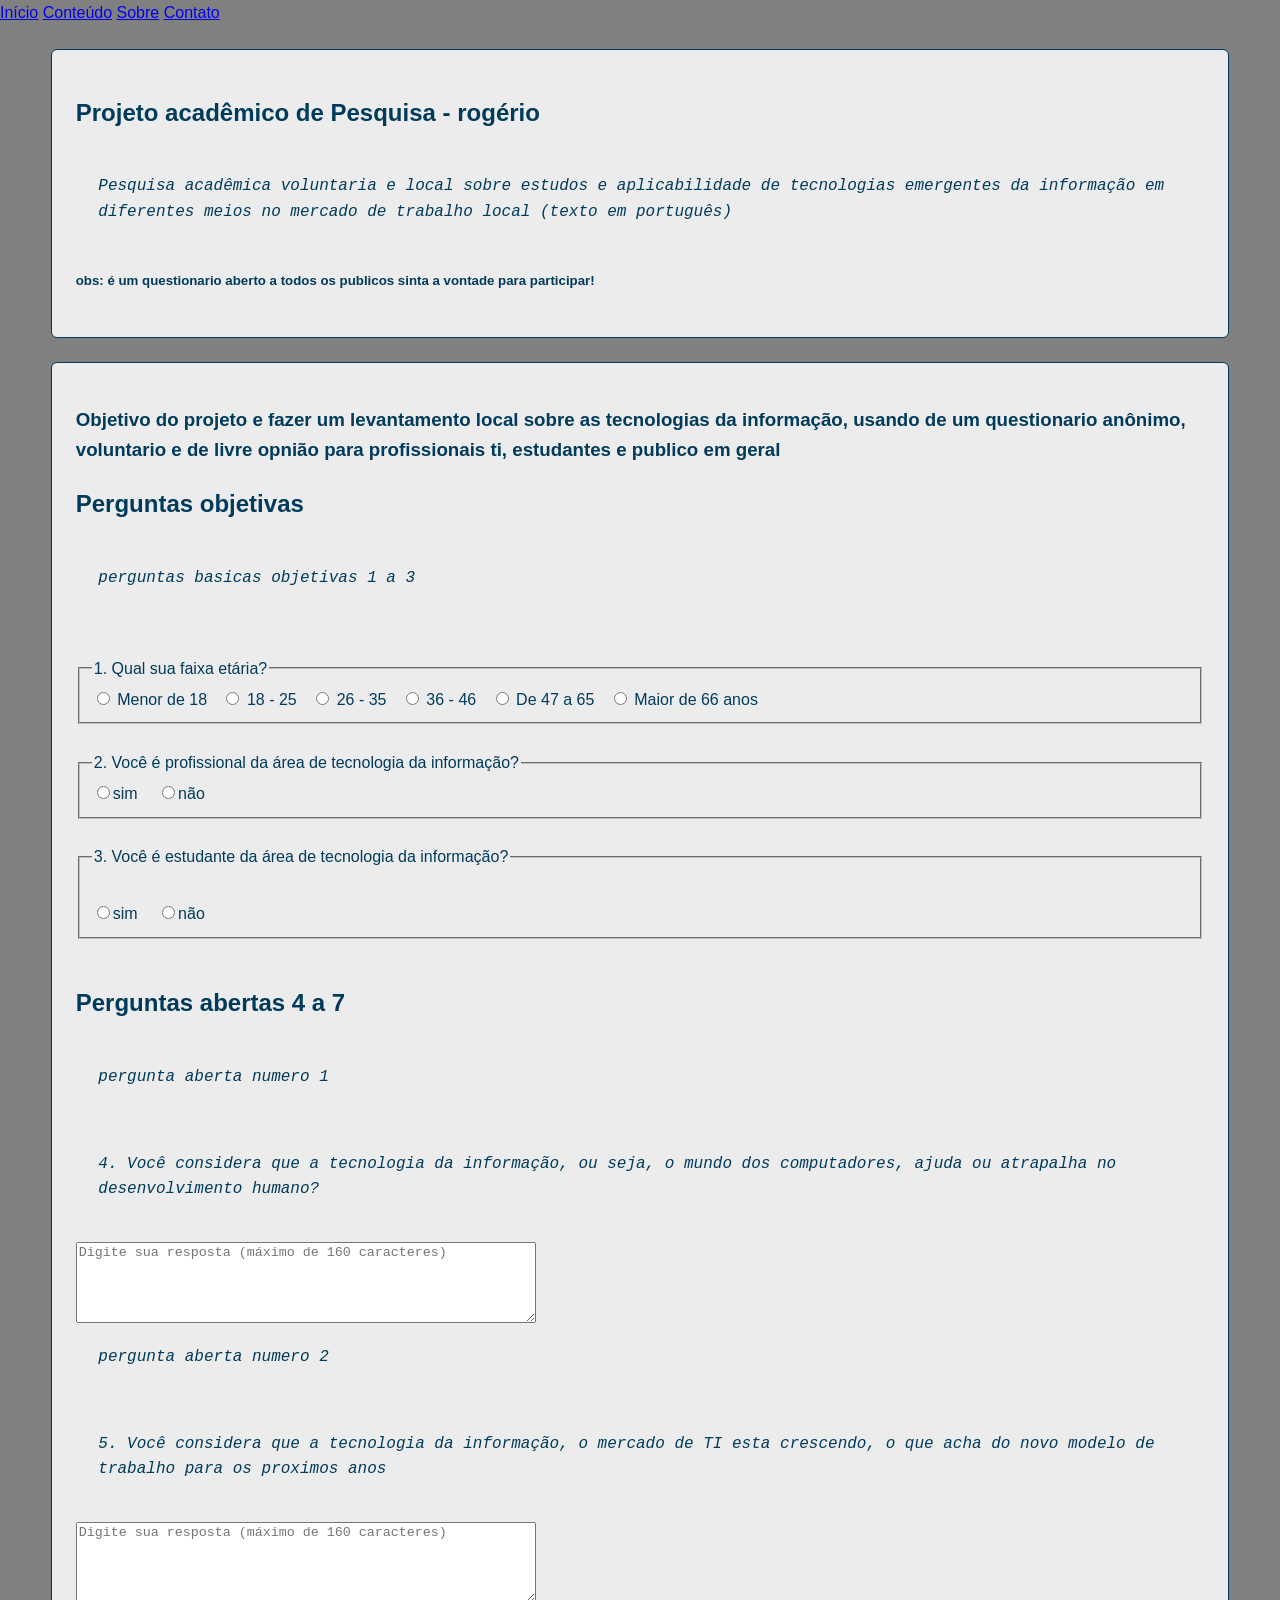
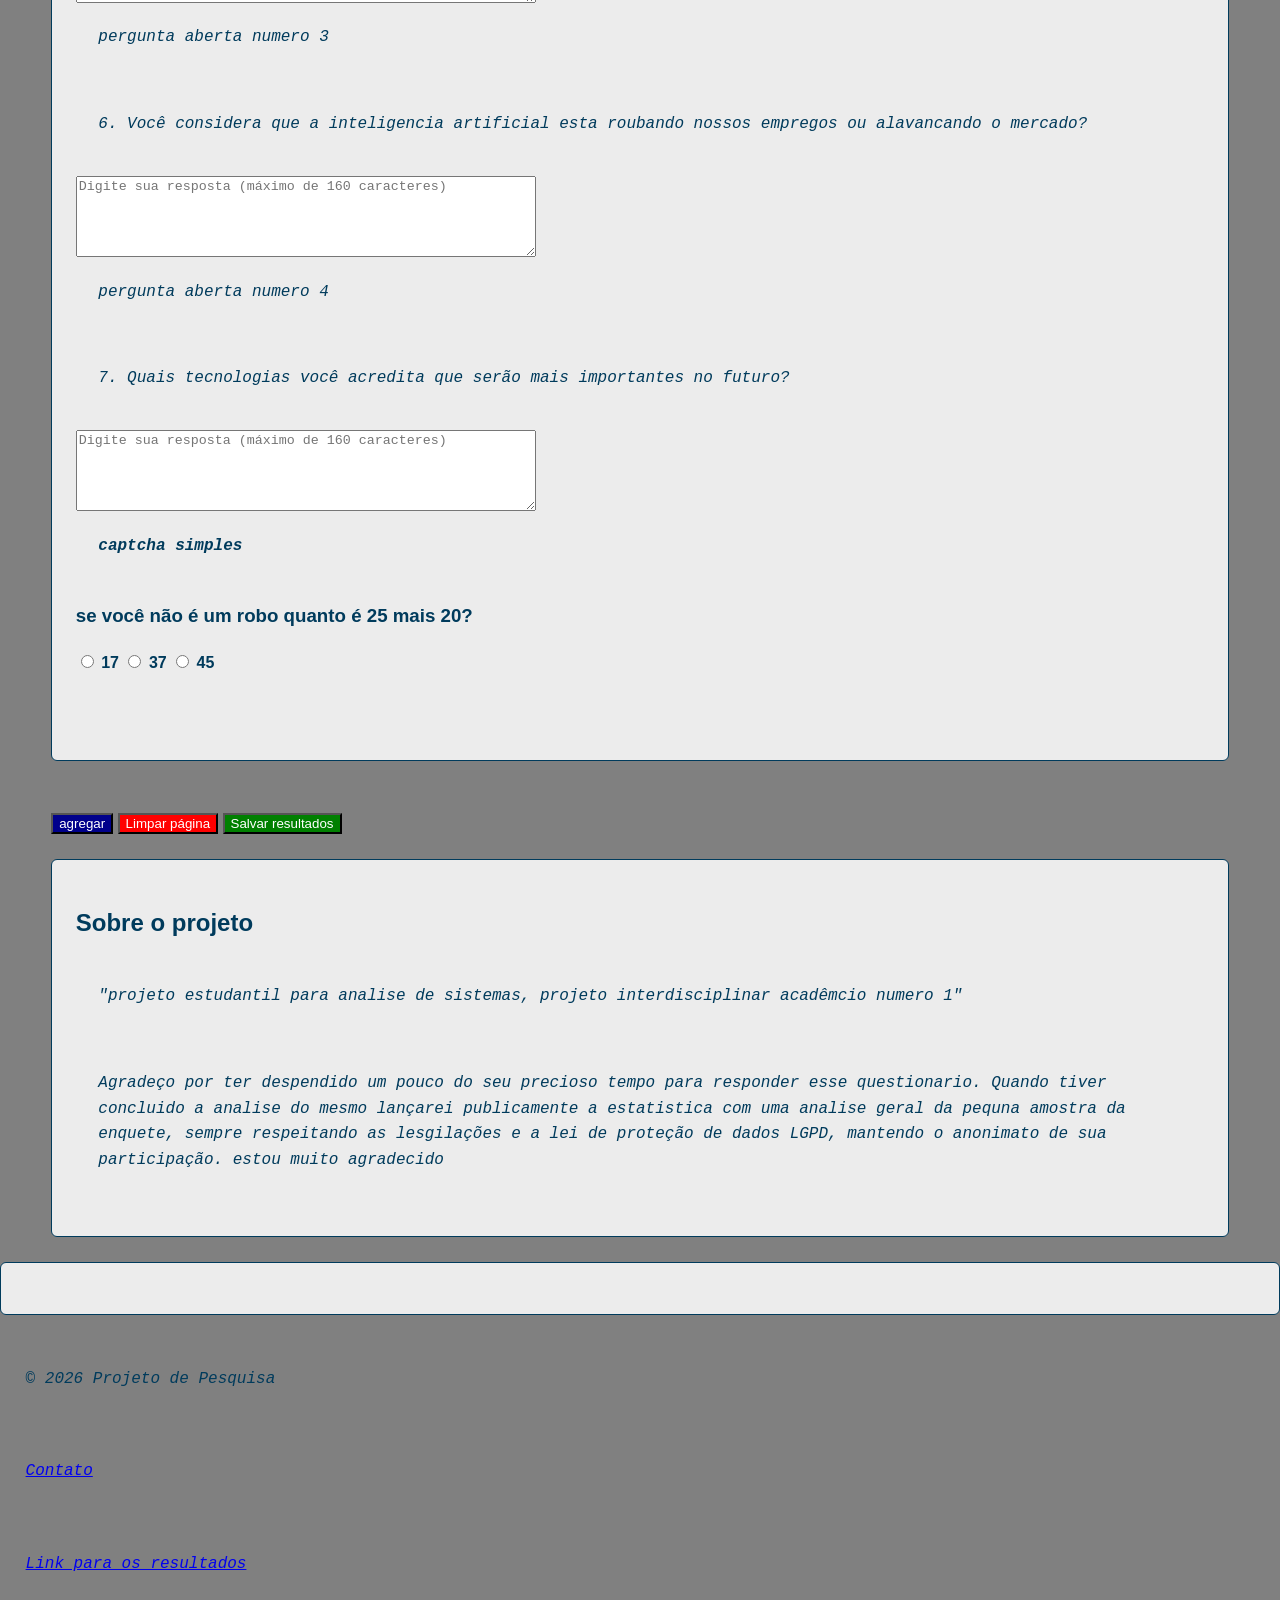
<file: index.html>
<!DOCTYPE html>
<html lang="pt-BR">
<head>
  <meta charset="UTF-8">
  <meta name="viewport" content="width=device-width, initial-scale=1.0">
  <meta name="description" content="Projeto de pesquisa uninter 2026 by rogerio">
  <meta name="keywords" content="pesquisa, tecnologia, informação, enquete, basica, T.I, projeto universitario, uninter, rogerio, 2026">
  <title>Projeto de Pesquisa 1.0</title>
  <link rel="stylesheet" type="text/css" href="style.css">

  <script>
    // inicializando variaveis globais para armazenar as respostas do questionario
    let identification = "";
    let pergunta1Asnwer = 0;
    let pergunta2Asnwer = 0; 
    let pergunta3Asnwer = 0;
    let pergunta4Asnwer = "";
    let pergunta5Asnwer = "";
    let pergunta6Asnwer = "";
    let pergunta7Asnwer = "";

    // gerando identificador unico e gravando o arquivo com as respostas do questionario no localStorage
    async function gerarIdentification() {
      const sequencia = Number(localStorage.getItem("identification-sequencia") || 0) + 1 + "r1: " + pergunta1Asnwer + "r2: " + pergunta2Asnwer + "r3: " + pergunta3Asnwer + "r4: " + pergunta4Asnwer + "r5: " + pergunta5Asnwer + "r6: " + pergunta6Asnwer + "r7: " + pergunta7Asnwer;
      localStorage.setItem("identification-sequencia", sequencia);

      const dados = `${new Date().toISOString()}-${sequencia}`;
      const buffer = await crypto.subtle.digest(
        "SHA-256",
        new TextEncoder().encode(dados)
      );

      identification = [...new Uint8Array(buffer)]
        .map(byte => byte.toString(16).padStart(2, "0"))
        .join("");
    }
    // pergunta 1 radio box listener
    //função ao clicar em salvar
    
    document.addEventListener("DOMContentLoaded", () => {
      document.querySelectorAll('input[name="pergunta1"]').forEach((radio) => {
        radio.addEventListener("change", () => {
          switch (radio.value) {
            case "0-18":
              pergunta1Asnwer = 1;
              break;
            case "18-25":
              pergunta1Asnwer = 2;
              break;
            case "26-35":
              pergunta1Asnwer = 3;
              break;
            case "36-46":
              pergunta1Asnwer = 4;
              break;
            case "47-65":
              pergunta1Asnwer = 5;
              break;
            case "maior-de-66":
              pergunta1Asnwer = 6;
              break;
            default:
              pergunta1Asnwer = 7;
            return pergunta1Asnwer;
          }
        });
      });
    });
//pergunta dois bloco do listener radio choose

    document.addEventListener("DOMContentLoaded", () => {
      document.querySelectorAll('input[name="pergunta2"]').forEach((radio) => {
        radio.addEventListener("change", () => {
          switch (radio.value) {
            case "profissionalTIsim":
              pergunta2Asnwer = 1;
              break;
            case "profissionalTInão":
              pergunta2Asnwer = 2;
              break;
            
            default:
              pergunta2Asnwer = 3;
          }
          return pergunta2Asnwer;
        });
      });
    });
    // pergunta 3 radio box listener
    document.addEventListener("DOMContentLoaded", () => {
      document.querySelectorAll('input[name="pergunta3"]').forEach((radio) => {
        radio.addEventListener("change", () => {
          switch (radio.value) {
            case "estudanteTIsim":
              pergunta3Asnwer = 1;
              break;
            case "estudanteTInão":
              pergunta3Asnwer = 2;
              break;
            
            default:
              pergunta3Asnwer = 3;
          }
          return pergunta3Asnwer;
        });
      });
    });
    // aqui pegando o valores digitados nos textareas "perguntas abertas" e armazenando nas variaveis globais
    document.addEventListener("DOMContentLoaded", () => {
      const pergunta4 = document.getElementById("pergunta4");
      const pergunta5 = document.getElementById("pergunta5");
      const pergunta6 = document.getElementById("pergunta6");
      const pergunta7 = document.getElementById("pergunta7");
   
      const enviar = document.getElementById("enviar");
      const limpar = document.getElementById("limpar");

      pergunta4.addEventListener("input", () => {
        pergunta4Asnwer = pergunta4.value;
      });
      pergunta5.addEventListener("input", () => {
        pergunta5Asnwer = pergunta5.value;
      });
    
      // pegando texto do txtbox2
      pergunta6.addEventListener("input", () => {
        pergunta6Asnwer = pergunta6.value;
      });
      pergunta7.addEventListener("input", () => {
        pergunta7Asnwer = pergunta7.value;
      });


      // mensagem e resolvendo o captcha
      const captchaMensagem = document.createElement("p");
      captchaMensagem.id = "captcha-mensagem";
      captchaMensagem.setAttribute("role", "alert");
      captchaMensagem.style.fontWeight = "bold";
      document.getElementById("text3").parentElement.parentElement.after(captchaMensagem);

      document.querySelectorAll('input[name="captcha"]').forEach((radio) => {
        radio.addEventListener("change", () => {
          if (radio.value === "17" || radio.value === "37") {
            captchaMensagem.textContent = "não é esta a reposta";
            captchaMensagem.style.color = "red";
          } else if (radio.value === "45") {
            captchaMensagem.textContent = "Resposta correta. Clique no botão salvar.";
            captchaMensagem.style.color = "green";
          }
        });
      });

      limpar.addEventListener("click", () => {
        window.location.reload();
      });
      // pegando texto txtbox 3
      enviar.addEventListener("click", async (event) => {
        event.preventDefault();
        await gerarIdentification();
        salvar();
      });
    });
    function atualizarHora(){
      const agora = new Date();
      const horas = agora.getHours().toString().padStart(2, '0');
      const minutos = agora.getMinutes().toString().padStart(2, '0');
      const segundos = agora.getSeconds().toString().padStart(2, '0');
      return document.getElementById('hora').textContent = `${horas}:${minutos}:${segundos}`;
      };
        // Atualiza a hora a cada segundo
      setInterval(atualizarHora, 1000);
      atualizarHora(); // Chama uma vez para mostrar imediatamente
        //funcao salvar com download
        //salva o resultado num arquivo txt
       function salvar(){
        const respostas = [
          identification,
          pergunta1Asnwer,
          pergunta2Asnwer,
          pergunta3Asnwer,
          pergunta4Asnwer,
          pergunta5Asnwer,
          pergunta6Asnwer,
          pergunta7Asnwer
            ].join(";");
            localStorage.setItem("respostas-pesquisa", respostas);
            const texto = `Data/Hora: ${new Date().toISOString()}; Dados: ${respostas}`;
            const blob = new Blob([texto], { type: "text/plain;charset=utf-8" });
            const link = document.createElement("a");
            link.href = URL.createObjectURL(blob);
            const date = new Date();
            let diamesano = `${date.getFullYear()}_${date.getMonth()}_${date.getDay()}- `;
            link.download = `${diamesano}-respostas-da-pesquisa-interativa-Uninter-by-rogerio.txt`;
            link.click();
            URL.revokeObjectURL(link.href);
       }
  </script>
    
</head>
<body>
  <!-- Cabeçalho e navegação -->
  <header>
    <nav aria-label="Navegação principal">
      <a href="#inicio">Início</a>
      <a href="#conteudo">Conteúdo</a>
      <a href="#sobre">Sobre</a>
      <a href="#contato">Contato</a>
    </nav>
  </header>

  <!-- Conteúdo principal -->
  <main id="inicio">
    <section aria-labelledby="titulo">
      <h1 id="titulo">Projeto acadêmico de Pesquisa - rogério</h1>
      <p>Pesquisa acadêmica voluntaria e local sobre estudos e aplicabilidade de tecnologias emergentes da informação em diferentes meios no mercado de trabalho local (texto em português)</p>
      <h5>obs: é um questionario aberto a todos os publicos sinta a vontade para participar!</h5>
      
    </section>
    <section id="conteudo" aria-labelledby="conteudo">
      <h3> Objetivo do projeto e fazer um levantamento local sobre as tecnologias da informação, usando de um questionario anônimo, voluntario e de livre opnião para profissionais ti, estudantes e publico em geral</h3>
      <h2 id="conteudo-titulo">Perguntas objetivas</h2>
      <p>perguntas basicas objetivas 1 a 3</p><br>
    <!-- inserir  aqui os radiobox para as perguntas -->
      <fieldset id="pergunta1">
        <legend>1. Qual sua faixa etária?</legend>
        <label style="display: inline-block; margin-right: 10px;"><input type="radio" name="pergunta1" value="0-18"> Menor de 18</label>
        <label style="display: inline-block; margin-right: 10px;"><input type="radio" name="pergunta1" value="18-25"> 18 - 25</label>
        <label style="display: inline-block; margin-right: 10px;"><input type="radio" name="pergunta1" value="26-35"> 26 - 35</label>
        <label style="display: inline-block; margin-right: 10px;"><input type="radio" name="pergunta1" value="36-46"> 36 - 46</label>
        <label style="display: inline-block; margin-right: 10px;"><input type="radio" name="pergunta1" value="47-65"> De 47 a 65</label>
        <label style="display: inline-block; margin-right: 10px;"><input type="radio" name="pergunta1" value="maior-de-66"> Maior de 66 anos</label>
      </fieldset><br>
      <fieldset id="pergunta2">
        <legend>2. Você é profissional da área de tecnologia da informação?</legend>
        <label style="display: inline-block; margin-right: 15px;"><input type="radio" name="pergunta2" value="profissionalTIsim">sim</label>
        <label style="display: inline-block; margin-right: 15px;"><input type="radio" name="pergunta2" value="profissionalTInão">não</label>
      </fieldset><br>
      <fieldset id="pergunta3"><br>
        <legend>3. Você é estudante da área de tecnologia da informação?</legend>
        <label style="display: inline-block; margin-right: 15px;"><input type="radio" name="pergunta3" value="estudanteTIsim">sim</label>
        <label style="display: inline-block; margin-right: 15px;"><input type="radio" name="pergunta3" value="estundanteTInão">não</label>
      </fieldset><br>
       <h2 id="conteudo-titulo">Perguntas abertas 4 a 7</h2>
      <p>pergunta aberta numero 1</p>
      <p>4. Você considera que a tecnologia da informação, ou seja, o mundo dos computadores, ajuda ou atrapalha no desenvolvimento humano?</p>
      <textarea id="pergunta4" name="pergunta4" maxlength="160" rows="5" aria-label="Resposta da pergunta 4" style="display: block; width: 100%; max-width: 460px; box-sizing: border-box;" placeholder="Digite sua resposta (máximo de 160 caracteres)"></textarea>
      
      <p>pergunta aberta numero 2</p>
      <p>5. Você considera que a tecnologia da informação, o mercado de TI esta crescendo, o que acha do novo modelo de trabalho para os proximos anos</p>
      <textarea id="pergunta5" name="pergunta5" maxlength="160" rows="5" aria-label="Resposta da pergunta 5" style="display: block; width: 100%; max-width: 460px; box-sizing: border-box;" placeholder="Digite sua resposta (máximo de 160 caracteres)"></textarea>

      <p>pergunta aberta numero 3</p>
      <p>6. Você considera que a inteligencia artificial esta roubando nossos empregos ou alavancando o mercado?</p>
      <textarea id="pergunta6" name="pergunta6" maxlength="160" rows="5" aria-label="Resposta da pergunta 6" style="display: block; width: 100%; max-width: 460px; box-sizing: border-box;" placeholder="Digite sua resposta (máximo de 160 caracteres)"></textarea>

      <p>pergunta aberta numero 4</p>
      <p>7. Quais tecnologias você acredita que serão mais importantes no futuro?</p>
      <textarea id="pergunta7" name="pergunta7" maxlength="160" rows="5" aria-label="Resposta da pergunta 7" style="display: block; width: 100%; max-width: 460px; box-sizing: border-box;" placeholder="Digite sua resposta (máximo de 160 caracteres)"></textarea>

      <p><b>captcha simples</b></p>
      <h3>se você não é um robo quanto é 25 mais 20?</h3>
      <label for="test1"><strong><input type="radio" id="test1" name="captcha" value="17"> 17</strong></label>
      <label for="test2"><strong><input type="radio" id="test2" name="captcha" value="37"> 37</strong></label>
      <label for="text3"><strong><input type="radio" id="text3" name="captcha" value="45"> 45</strong></label>
      
    <!-- inserir  aqui os textbox para as perguntas -->
    </section>
    <br>
    <button id="enviar" type="submit" style="background-color: darkblue; color: white;">agregar</button>
    <button id="limpar" type="reset" style="background-color: red; color: white;">Limpar página</button>
    <button id="salvar" type="button" style="background-color: green; color: white;" onclick="salvar()">Salvar resultados</button>
    <br>
    
    <section id="sobre" aria-labelledby="sobre-titulo">
      <h2 id="sobre-titulo">Sobre o projeto</h2>
      <p><i>"projeto estudantil para analise de sistemas, projeto interdisciplinar acadêmcio numero 1"</i></p>
      <p>Agradeço por ter despendido um pouco do seu precioso tempo para responder esse questionario. Quando tiver concluido a analise do mesmo lançarei publicamente a estatistica com uma analise geral da pequna amostra da enquete, sempre respeitando as lesgilações e a lei de proteção de dados LGPD, mantendo o anonimato de sua participação. estou muito agradecido</p>
    </section>
  </main>

  <!-- Rodapé -->
   <!-- inserir aqui contato-->
  <footer id="contato">
    <section id="contato" aria-labelledby="sobre-titulo"></section>
    <p>&copy; 2026 Projeto de Pesquisa</p>
    <p><a href="mailto:rogerio.prosouza@gmail.com">Contato</a></p>
    <p><a href="https://nexus-br.github.io/freeshare-research/result/">Link para os resultados</a></p>
    </section>
  </footer>
</body>
</html>
</file>
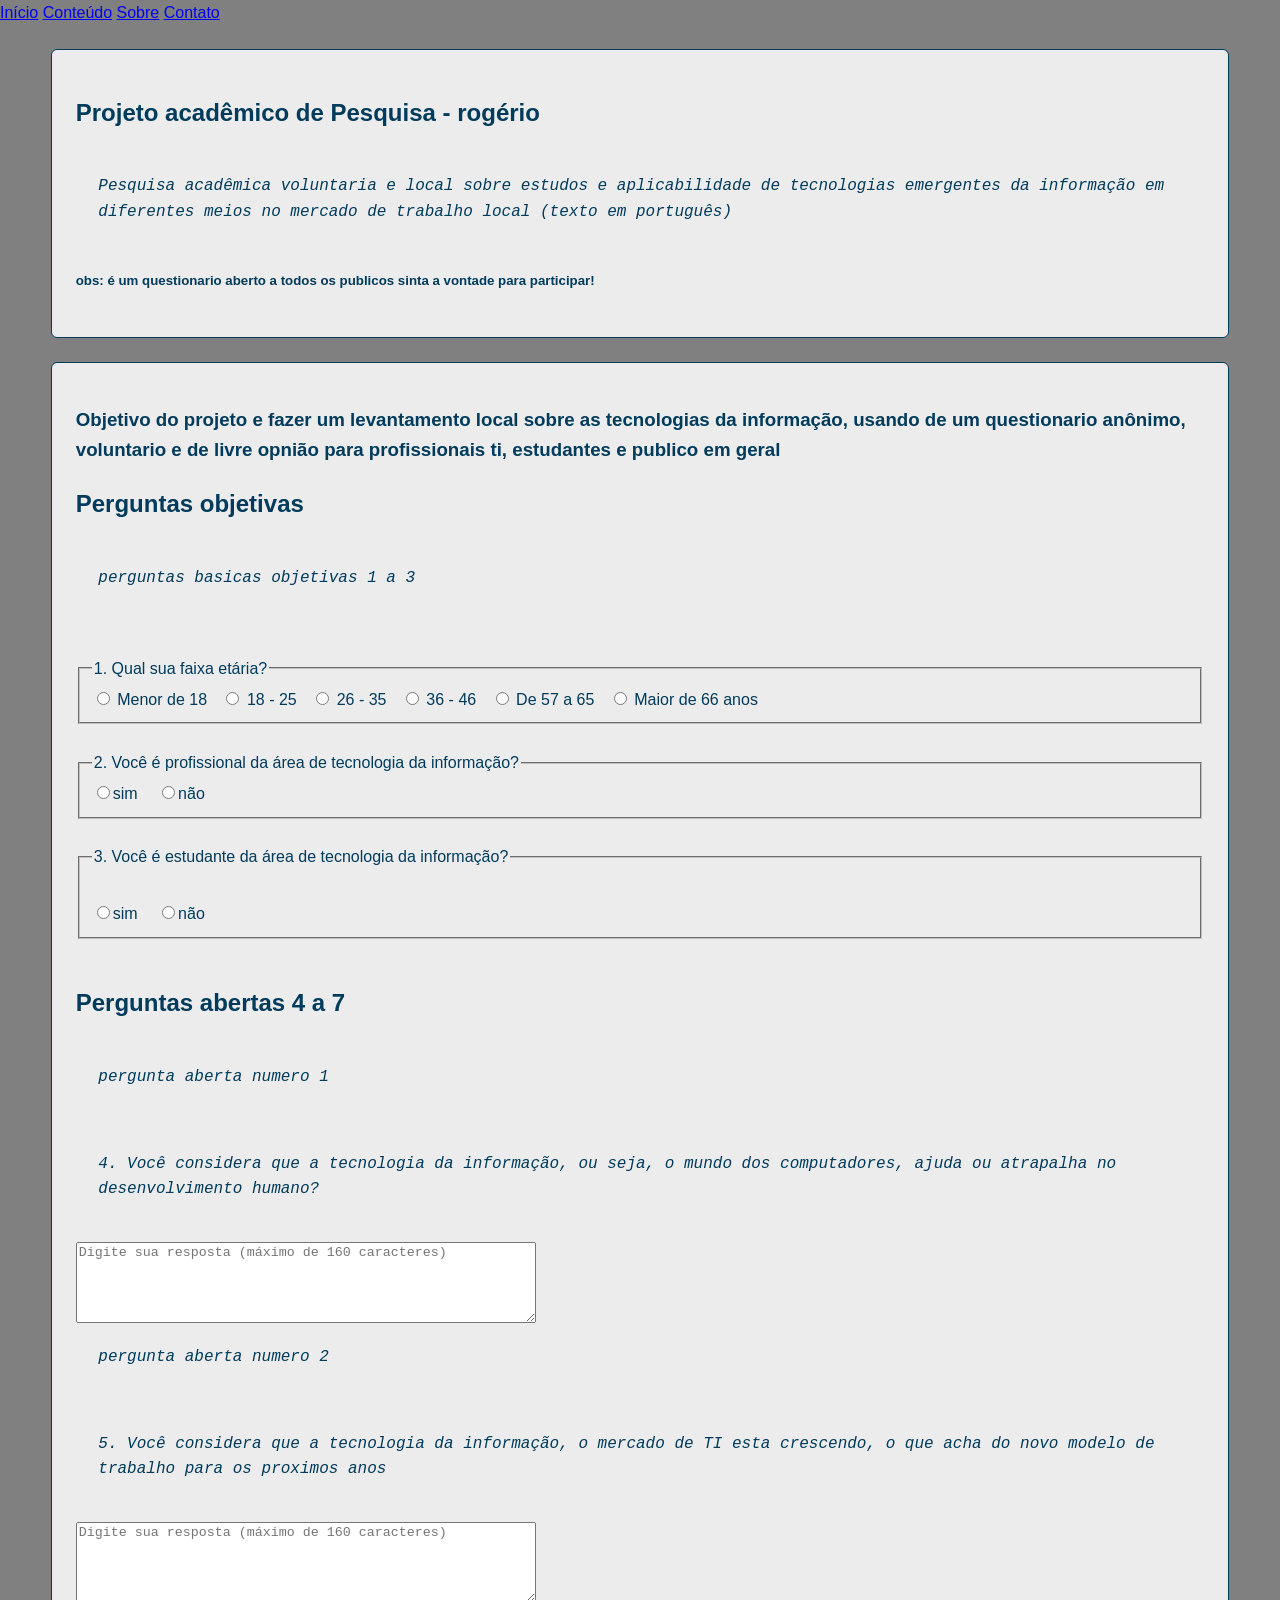
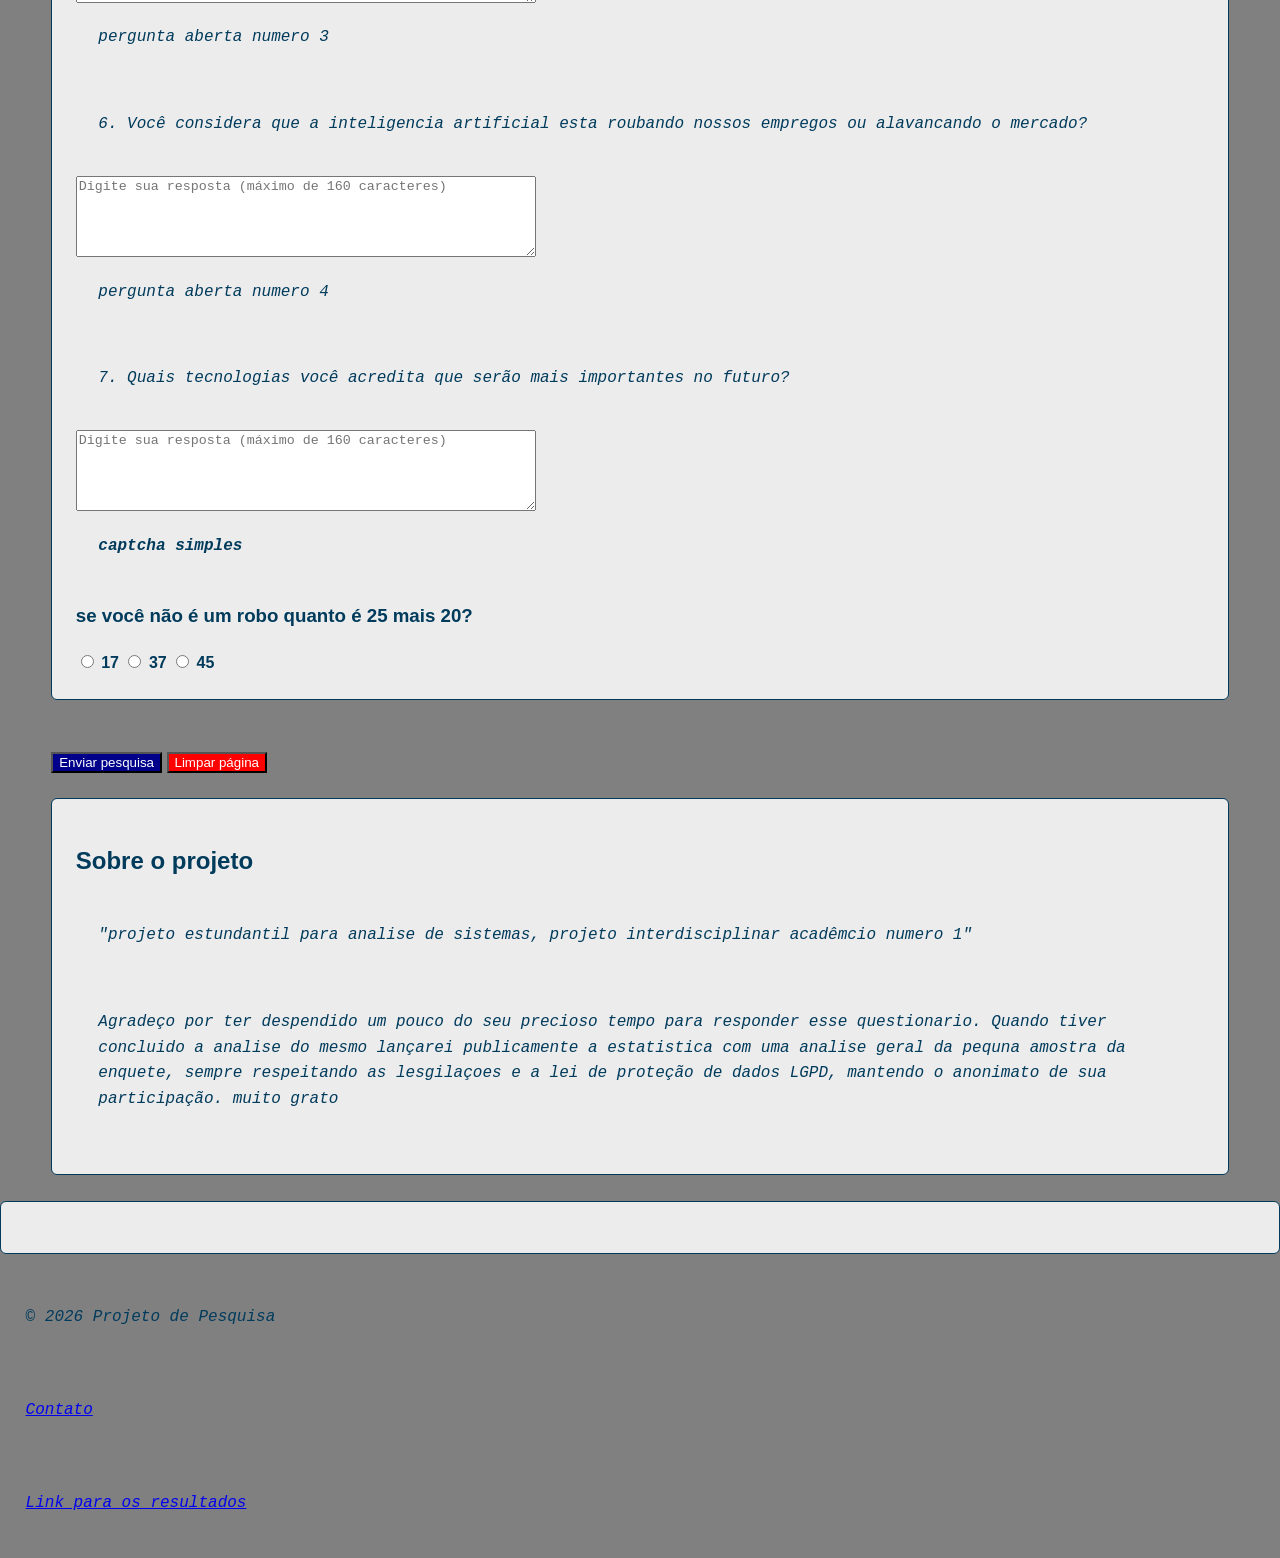
<file: main.html>
<!DOCTYPE html>
<html lang="pt-BR">
<head>
  <meta charset="UTF-8">
  <meta name="viewport" content="width=device-width, initial-scale=1.0">
  <meta name="description" content="Projeto de pesquisa uninter 2026 by rogerio">
  <title>Projeto de Pesquisa 1.0</title>
  <link rel="stylesheet" type="text/css" href="style.css">

  <script>
    
    let identification = "";
    let pergunta1Asnwer = 0;
    let pergunta2Asnwer = 0; 
    let pergunta3Asnwer = 0;

    async function gerarIdentification() {
      const sequencia = Number(localStorage.getItem("identification-sequencia") || 0) + 1;
      localStorage.setItem("identification-sequencia", sequencia);

      const dados = `${new Date().toISOString()}-${sequencia}`;
      const buffer = await crypto.subtle.digest(
        "SHA-256",
        new TextEncoder().encode(dados)
      );

      document.addEventListener("DOMContentLoaded", () => {
        const pergunta4 = document.getElementById("pergunta4");

        pergunta4.addEventListener("input", () => {
          localStorage.setItem("perguntaAsnwer4", pergunta4.value);
        });
      });
      identification = [...new Uint8Array(buffer)]
        .map(byte => byte.toString(16).padStart(2, "0"))
        .join("");
    }
    
    document.addEventListener("DOMContentLoaded", () => {
      document.querySelectorAll('input[name="pergunta1"]').forEach((radio) => {
        radio.addEventListener("change", () => {
          switch (radio.value) {
            case "0-18":
              pergunta1Asnwer = 1;
              break;
            case "18-25":
              pergunta1Asnwer = 2;
              break;
            case "26-35":
              pergunta1Asnwer = 3;
              break;
            case "36-46":
              pergunta1Asnwer = 4;
              break;
            case "57-65":
              pergunta1Asnwer = 5;
              break;
            case "maior-de-66":
              pergunta1Asnwer = 6;
              break;
            default:
              pergunta1Asnwer = 7;
            return pergunta1Asnwer;
          }
        });
      });
    });
//pergunta dois bloco do listener radio choose

    document.addEventListener("DOMContentLoaded", () => {
      document.querySelectorAll('input[name="pergunta2"]').forEach((radio) => {
        radio.addEventListener("change", () => {
          switch (radio.value) {
            case "profissionalTIsim":
              pergunta2Asnwer = 1;
              break;
            case "profissionalTInão":
              pergunta2Asnwer = 2;
              break;
            
            default:
              pergunta2Asnwer = 3;
          }
          return pergunta2Asnwer;
        });
      });
    });
document.addEventListener("DOMContentLoaded", () => {
      document.querySelectorAll('input[name="pergunta3"]').forEach((radio) => {
        radio.addEventListener("change", () => {
          switch (radio.value) {
            case "estudanteTIsim":
              pergunta1Asnwer = 1;
              break;
            case "estudanteTInão":
              pergunta1Asnwer = 2;
              break;
            
            default:
              pergunta1Asnwer = 3;
          }
          return pergunta3Asnwer;
        });
      });
    });
    // aqui pegando o valores digitados nos textareas
    document.addEventListener("DOMContentLoaded", () => {
   
      const enviar = document.getElementById("enviar");
      const limpar = document.getElementById("limpar");

      limpar.addEventListener("click", () => {
        window.location.reload();
      });

      enviar.addEventListener("click", async (event) => {
        event.preventDefault();
        await gerarIdentification();
      });
    });

    
  </script>
    
</head>
<body>
  <!-- Cabeçalho e navegação -->
  <header>
    <nav aria-label="Navegação principal">
      <a href="#inicio">Início</a>
      <a href="#conteudo">Conteúdo</a>
      <a href="#sobre">Sobre</a>
      <a href="#contato">Contato</a>
    </nav>
  </header>

  <!-- Conteúdo principal -->
  <main id="inicio">
    <section aria-labelledby="titulo">
      <h1 id="titulo">Projeto acadêmico de Pesquisa - rogério</h1>
      <p>Pesquisa acadêmica voluntaria e local sobre estudos e aplicabilidade de tecnologias emergentes da informação em diferentes meios no mercado de trabalho local (texto em português)</p>
      <h5>obs: é um questionario aberto a todos os publicos sinta a vontade para participar!</h5>
      
    </section>
    <section id="conteudo" aria-labelledby="conteudo">
      <h3> Objetivo do projeto e fazer um levantamento local sobre as tecnologias da informação, usando de um questionario anônimo, voluntario e de livre opnião para profissionais ti, estudantes e publico em geral</h3>
      <h2 id="conteudo-titulo">Perguntas objetivas</h2>
      <p>perguntas basicas objetivas 1 a 3</p><br>
    <!-- inserir  aqui os radiobox para as perguntas -->
      <fieldset id="pergunta1">
        <legend>1. Qual sua faixa etária?</legend>
        <label style="display: inline-block; margin-right: 10px;"><input type="radio" name="pergunta1" value="0-18"> Menor de 18</label>
        <label style="display: inline-block; margin-right: 10px;"><input type="radio" name="pergunta1" value="18-25"> 18 - 25</label>
        <label style="display: inline-block; margin-right: 10px;"><input type="radio" name="pergunta1" value="26-35"> 26 - 35</label>
        <label style="display: inline-block; margin-right: 10px;"><input type="radio" name="pergunta1" value="36-46"> 36 - 46</label>
        <label style="display: inline-block; margin-right: 10px;"><input type="radio" name="pergunta1" value="57-65"> De 57 a 65</label>
        <label style="display: inline-block; margin-right: 10px;"><input type="radio" name="pergunta1" value="maior-de-66"> Maior de 66 anos</label>
      </fieldset><br>
      <fieldset id="pergunta2">
        <legend>2. Você é profissional da área de tecnologia da informação?</legend>
        <label style="display: inline-block; margin-right: 15px;"><input type="radio" name="pergunta2" value="profissionalTIsim">sim</label>
        <label style="display: inline-block; margin-right: 15px;"><input type="radio" name="pergunta2" value="profissionalTInão">não</label>
      </fieldset><br>
      <fieldset id="pergunta3"><br>
        <legend>3. Você é estudante da área de tecnologia da informação?</legend>
        <label style="display: inline-block; margin-right: 15px;"><input type="radio" name="pergunta3" value="estudanteTIsim">sim</label>
        <label style="display: inline-block; margin-right: 15px;"><input type="radio" name="pergunta3" value="estundanteTInão">não</label>
      </fieldset><br>
       <h2 id="conteudo-titulo">Perguntas abertas 4 a 7</h2>
      <p>pergunta aberta numero 1</p>
      <p>4. Você considera que a tecnologia da informação, ou seja, o mundo dos computadores, ajuda ou atrapalha no desenvolvimento humano?</p>
      <textarea id="pergunta4" name="pergunta4" maxlength="160" rows="5" aria-label="Resposta da pergunta 4" style="display: block; width: 100%; max-width: 460px; box-sizing: border-box;" placeholder="Digite sua resposta (máximo de 160 caracteres)"></textarea>
      
      <p>pergunta aberta numero 2</p>
      <p>5. Você considera que a tecnologia da informação, o mercado de TI esta crescendo, o que acha do novo modelo de trabalho para os proximos anos</p>
      <textarea id="pergunta5" name="pergunta5" maxlength="160" rows="5" aria-label="Resposta da pergunta 5" style="display: block; width: 100%; max-width: 460px; box-sizing: border-box;" placeholder="Digite sua resposta (máximo de 160 caracteres)"></textarea>

      <p>pergunta aberta numero 3</p>
      <p>6. Você considera que a inteligencia artificial esta roubando nossos empregos ou alavancando o mercado?</p>
      <textarea id="pergunta6" name="pergunta6" maxlength="160" rows="5" aria-label="Resposta da pergunta 6" style="display: block; width: 100%; max-width: 460px; box-sizing: border-box;" placeholder="Digite sua resposta (máximo de 160 caracteres)"></textarea>

      <p>pergunta aberta numero 4</p>
      <p>7. Quais tecnologias você acredita que serão mais importantes no futuro?</p>
      <textarea id="pergunta7" name="pergunta7" maxlength="160" rows="5" aria-label="Resposta da pergunta 7" style="display: block; width: 100%; max-width: 460px; box-sizing: border-box;" placeholder="Digite sua resposta (máximo de 160 caracteres)"></textarea>

      <p><b>captcha simples</b></p>
      <h3>se você não é um robo quanto é 25 mais 20?</h3>
      <label for="test1"><strong><input type="radio" id="test1" name="captcha" value="17"> 17</strong></label>
      <label for="test2"><strong><input type="radio" id="test2" name="captcha" value="37"> 37</strong></label>
      <label for="text3"><strong><input type="radio" id="text3" name="captcha" value="45"> 45</strong></label>
      
    <!-- inserir  aqui os textbox para as perguntas -->
    </section>
    <br>
    <button id="enviar" type="submit" style="background-color: darkblue; color: white;">Enviar pesquisa</button>
    <button id="limpar" type="reset" style="background-color: red; color: white;">Limpar página</button>
    <br>
    
    <section id="sobre" aria-labelledby="sobre-titulo">
      <h2 id="sobre-titulo">Sobre o projeto</h2>
      <p><i>"projeto estundantil para analise de sistemas, projeto interdisciplinar acadêmcio numero 1"</i></p>
      <p>Agradeço por ter despendido um pouco do seu precioso tempo para responder esse questionario. Quando tiver concluido a analise do mesmo lançarei publicamente a estatistica com uma analise geral da pequna amostra da enquete, sempre respeitando as lesgilaçoes e a lei de proteção de dados LGPD, mantendo o anonimato de sua participação. muito grato</p>
    </section>
  </main>

  <!-- Rodapé -->
   <!-- inserir aqui contato-->
  <footer id="contato">
    <section id="contato" aria-labelledby="sobre-titulo"></section>
    <p>&copy; 2026 Projeto de Pesquisa</p>
    <p><a href="mailto:rogerio.prosouza@gmail.com">Contato</a></p>
    <p><a href="https://github.com/nexus-br/freesare/research">Link para os resultados</a></p>
    </section>
  </footer>
</body>
</html>
</file>
<file: style.css>
/* CSS3 page framework */
* {
	box-sizing: border-box;
}

body {
	margin: 0;
	background-color: #808080;
	color: #003b5c;
	font-family: Arial, sans-serif;
	line-height: 1.6;
}

main {
	width: min(92%, 1200px);
	margin: 0 auto;
}

section {
	padding: 2%;
	margin: 2% 0;
	background-color: rgba(255, 255, 255, 0.85);
	border: 1px solid #003b5c;
	border-radius: 6px;
}

p {
	padding: 2%;
	margin: 0 0 1rem;
	color: #003b5c;
	font-family: "Courier New", Courier, monospace;
	font-style: italic;
}

/* Section-specific styles used by main.html */
#header
{
	padding: 2%;
	align-items: center;
	align-content: center;
	text-align: center;
}

#intro,
#content,
#research,
#conclusion,
#footer {
	padding: 2%;
}

#header,
#footer {
	background-color: #003b5c;
	color: #ffffff;
}

@media (max-width: 768px) {
	main {
		width: 96%;
	}

	section {
		margin: 3% 0;
	}
}
</file>
